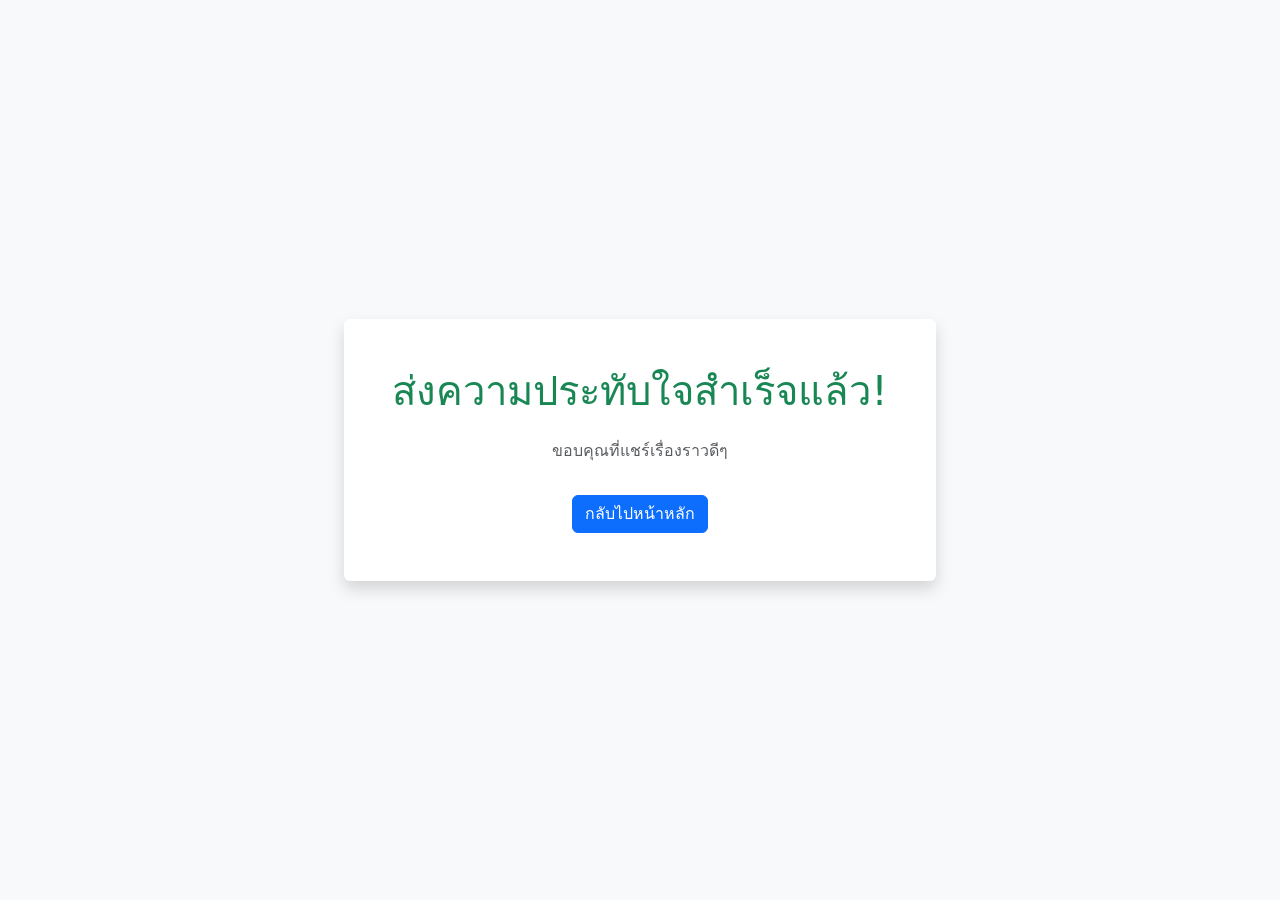
<file: success.html>
<!DOCTYPE html>
<html lang="th">
<head>
        <meta charset="UTF-8">
        <title>ส่งสำเร็จแล้ว!</title>
        <link href="https://cdn.jsdelivr.net/npm/bootstrap@5.3.0/dist/css/bootstrap.min.css" rel="stylesheet">
</head>
<body class="bg-light d-flex align-items-center justify-content-center" style="height: 100vh;">
    <div class="text-center p-5 shadow bg-white rounded">
        <h1 class="text-success mb-4">ส่งความประทับใจสำเร็จแล้ว!</h1>
        <p class="text-muted">ขอบคุณที่แชร์เรื่องราวดีๆ</p>
        <a href="index.html" class="btn btn-primary mt-3">กลับไปหน้าหลัก</a>
    </div>
</body>
</html>
</file>
